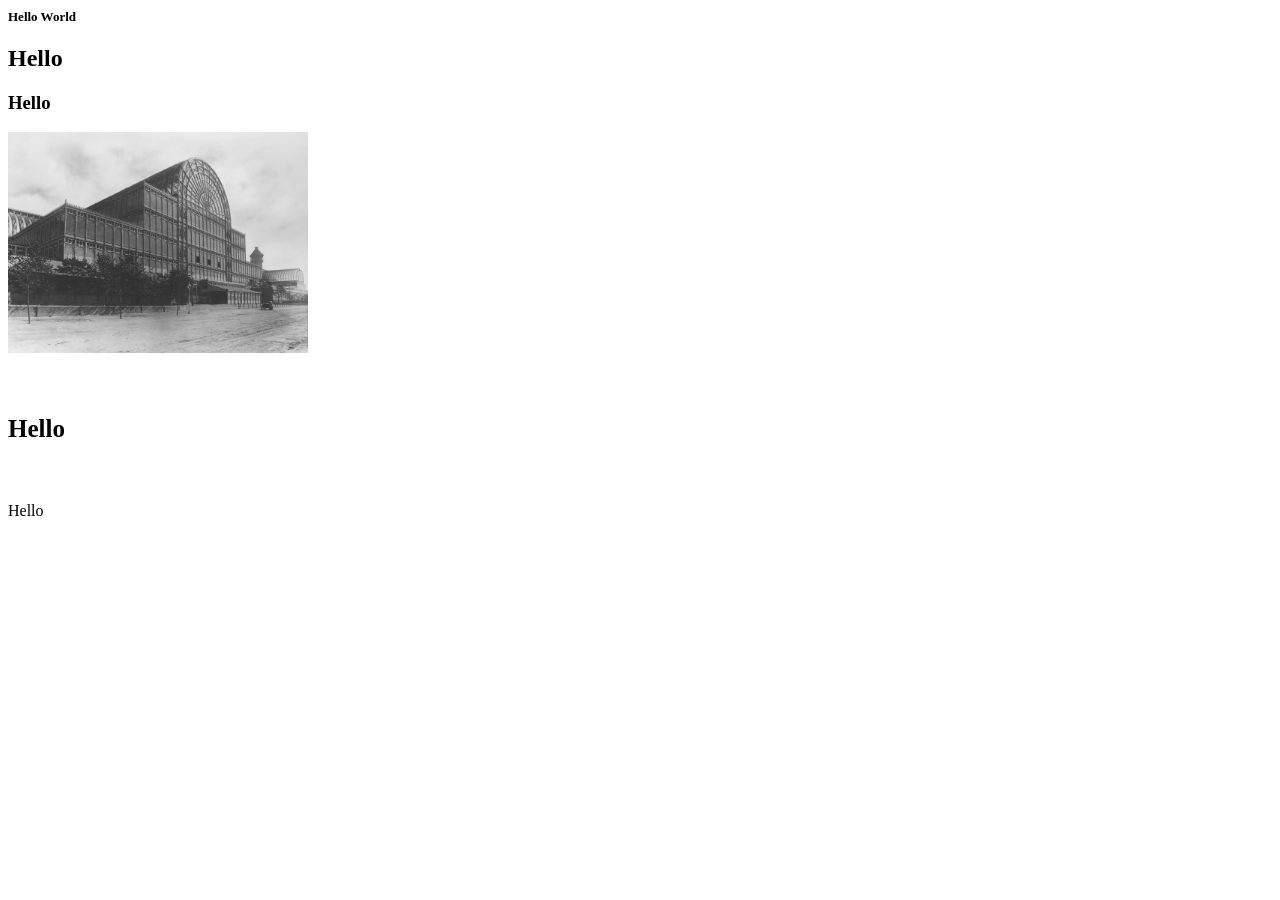
<file: index.html>
<!DOCTYPE html>
<html lang="en">
<head>
    <meta charset="UTF-8">
    <meta name="viewport" content="width=device-width, initial-scale=1.0">
    <title>Week Three</title>
</head>
<body>

    <h1 style="font-size: small;">Hello World</h1>
    <h2>Hello</h2>
    <h3>Hello</h3>
    <img style="width: 300px;" src="Sydenham-Hill-Crystal-Palace-Joseph-Paxton-London-1936.webp" alt="">

    <h6 style="font-size: 25px;">Hello</h6>
    <p>Hello</p>
    <div></div>
    <a href=""></a>
</body>
</html>
</file>
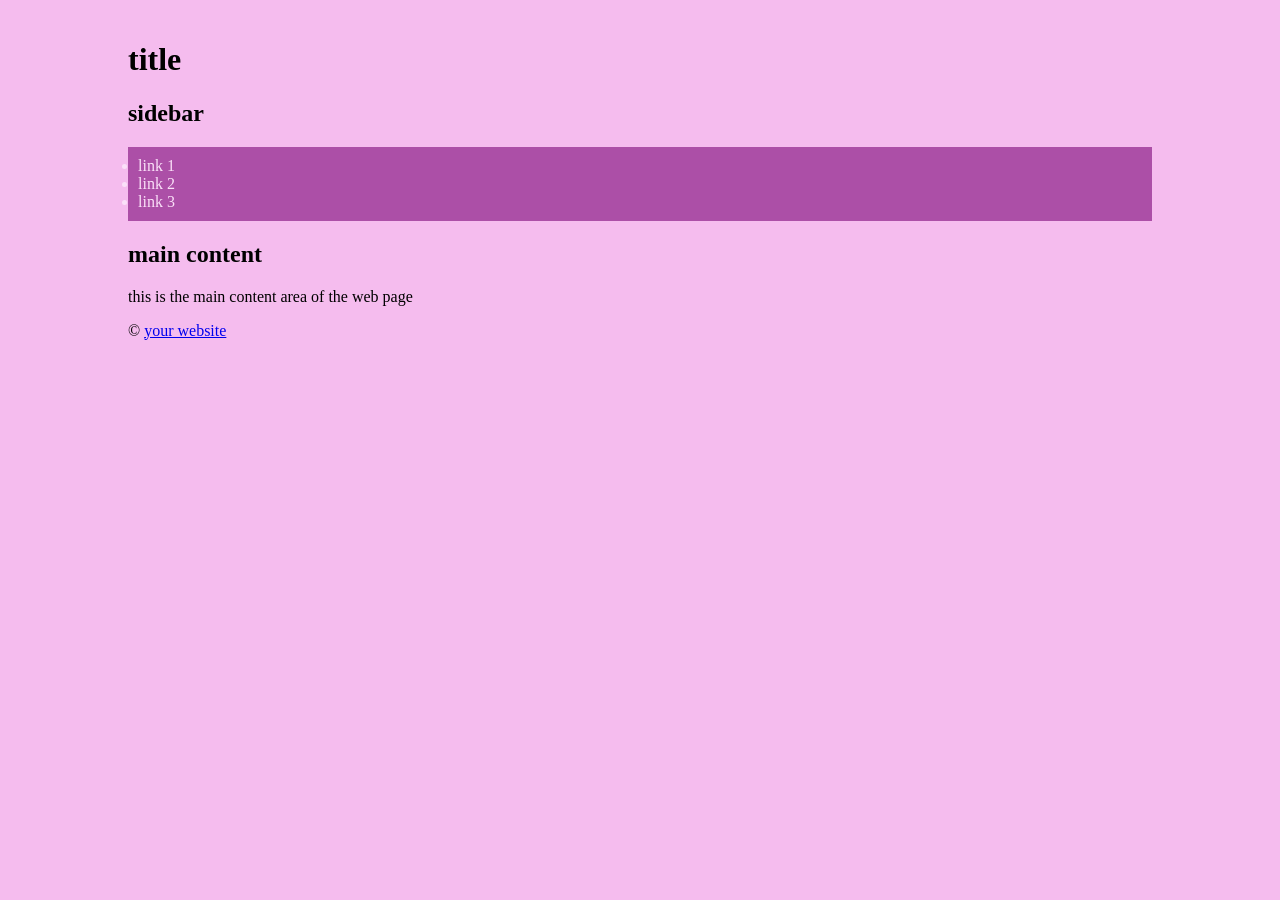
<file: index1.html>
<!DOCTYPE html>
<html lang="en">
<head>
    <meta charset="UTF-8">
    <meta name="viewport" content="width=device-width, initial-scale=1.0">
    <title>week three</title>
  <link rel="stylesheet" href="style.css">
</head>
<body>
    <div class="container">
        <div class="header">
            <h1>title</h1>
        </div>
    <div class="sidebar">
        <h2>sidebar</h2>
        <ul>
            <li>link 1</li>
            <li>link 2</li>
            <li>link 3</li>
        </ul>
    </div>
    <div class="main-content">
        <h2>main content</h2>
        <p>this is the main content area of the web page</p>
    </div>
    <div class="footer">
        &copy; <a href="2023 yourwebsite.com" target="_blank">your website</a> 
    </div>
    </div>
</body>
</html>
</file>
<file: style.css>
body {
        width: 80%;
        margin: auto;
        background-color: #f5bcee;
        padding: 20px;
    }
    ul {
        background-color: #ac4fa7;
        color: #fae0f8;
        padding: 10px;
    }
    main-content {
        width: 70%;
        float: left;
        padding: 10px;
    }
</file>
